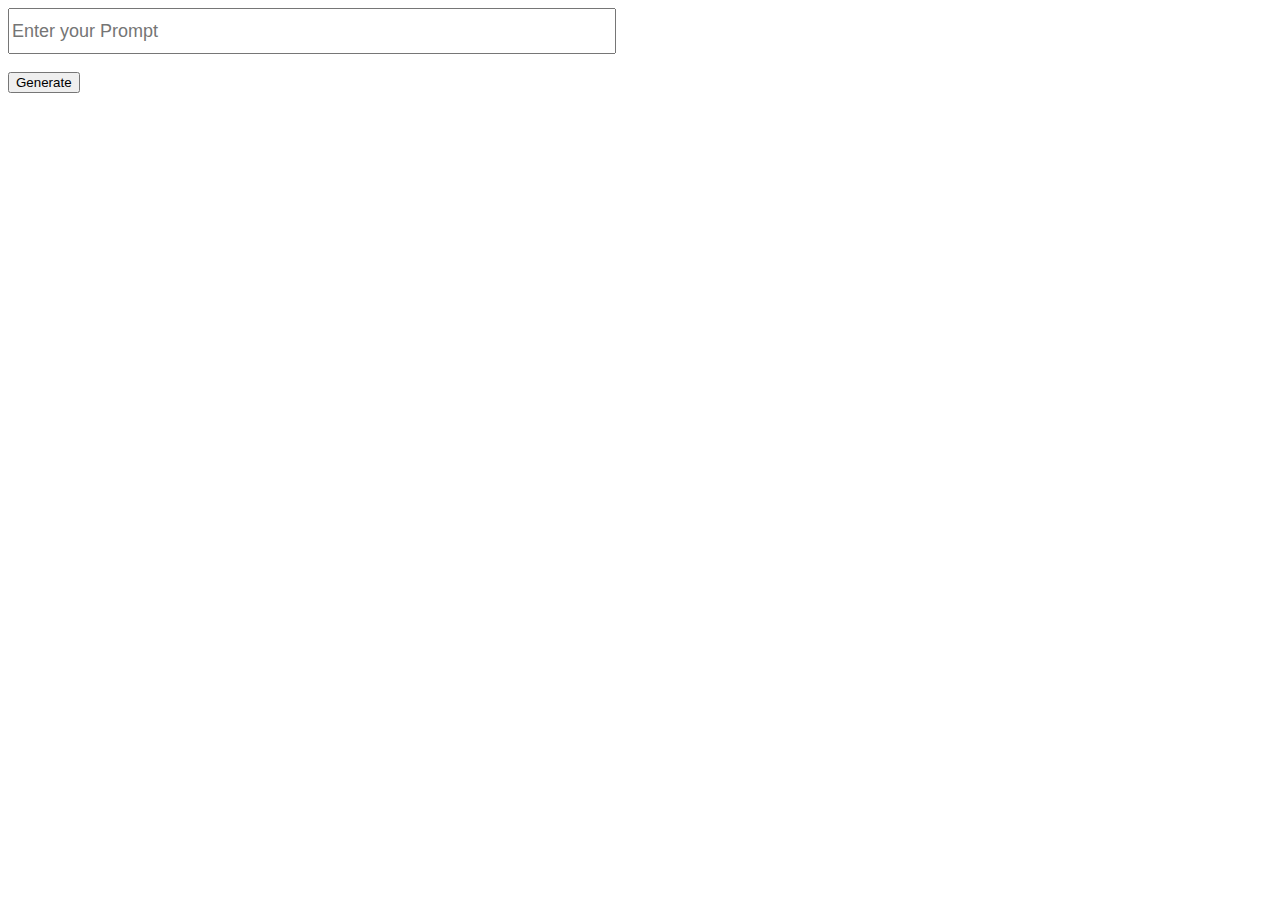
<file: main.html>
<!DOCTYPE html>
<html lang="en">
  <head>
    <meta charset="UTF-8" />
    <meta name="viewport" content="width=device-width, initial-scale=1.0" />
    <title>Document</title>
    <style>
      #promptInput {
        height: 40px;
        width: 600px;
        font-size: 18px;
      }
      #result {
        margin-top: 20px;
        font-size: 16px;
        white-space: pre-wrap; /* Keeps formatting of the text */
      }
    </style>
  </head>
  <body>
    <div>
      <input id="promptInput" type="text" placeholder="Enter your Prompt" />
      <br />
      <br />
      <button id="generateButton">Generate</button>
      <div id="result"></div>
      <!-- Container for displaying the result -->
    </div>
    <script src="main.js"></script>
  </body>
</html>
</file>
